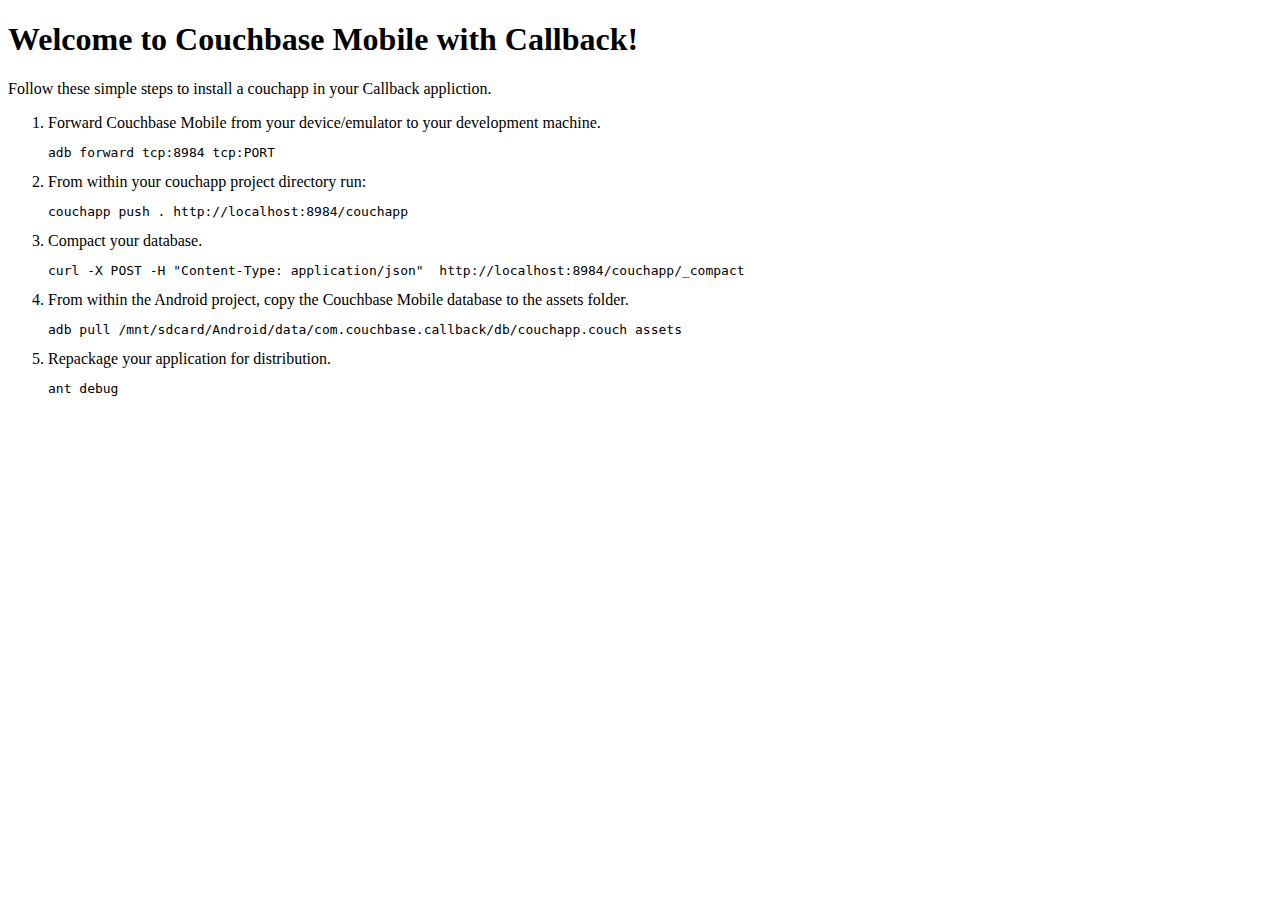
<file: examples/PhotoShare/assets/www/couchapp.html>
<!DOCTYPE HTML>
<html>
  <head>
    <meta name="viewport" content="width=320; user-scalable=no" />
    <meta http-equiv="Content-type" content="text/html; charset=utf-8">
    <title>Couchbase Mobile with Callback</title>
    <script type="text/javascript" charset="utf-8" src="phonegap-1.2.0.js"></script>
    <script type="text/javascript" charset="utf-8">

    // Wait for PhoneGap to load
    //
    function init() {
        document.addEventListener("deviceready", onDeviceReady, false);
    }

    // PhoneGap is ready
    //
    function onDeviceReady() {
        window.requestFileSystem(LocalFileSystem.PERSISTENT, 0, gotFS, fail);
    }

    function gotFS(fileSystem) {
        fileSystem.root.getFile("Android/data/com.docomoinnovations.couchbase.photoshare/db/couch.uri", null, gotFileEntry, fail);
    }

    function gotFileEntry(fileEntry) {
        fileEntry.file(gotFile, fail);
    }

    function gotFile(file){
        readAsText(file);
    }

    function readAsText(file) {
        var reader = new FileReader();
        reader.onloadend = function(evt) {
            var colonSeparated = evt.target.result.split(':');
            var port = new Number(colonSeparated[2].replace(/[^0-9]/g, ''));
            console.log("Read as text");
            console.log(evt.target.result);
            console.log('Port is: ' + port);
            var couchbasePortTag = document.getElementById('couchbasePort');
            while(couchbasePortTag.childNodes.length >= 1) {
              couchbasePortTag.removeChild(couchbasePortTag.firstChild);
            }
            couchbasePortTag.appendChild(couchbasePortTag.ownerDocument.createTextNode(port));
        };
        reader.readAsText(file);
    }

    function fail(evt) {
        console.log(evt.target.error.code);
    }

    </script>
  </head>
  <body onload="init();">
    <h1>Welcome to Couchbase Mobile with Callback!</h1>
    <p>Follow these simple steps to install a couchapp in your Callback appliction.</p>
    <ol>
      <li>Forward Couchbase Mobile from your device/emulator to your development machine. <pre>adb forward tcp:8984 tcp:<span id="couchbasePort">PORT</span></pre></li>
      <li>From within your couchapp project directory run: <pre>couchapp push . http://localhost:8984/couchapp<pre></li>
      <li>Compact your database. <pre>curl -X POST -H "Content-Type: application/json"  http://localhost:8984/couchapp/_compact</pre></li>
      <li>From within the Android project, copy the Couchbase Mobile database to the assets folder. <pre>adb pull /mnt/sdcard/Android/data/com.couchbase.callback/db/couchapp.couch assets</pre></li>
      <li>Repackage your application for distribution. <pre>ant debug</pre></li>
    </ol>
  </body>
</html>
</file>
